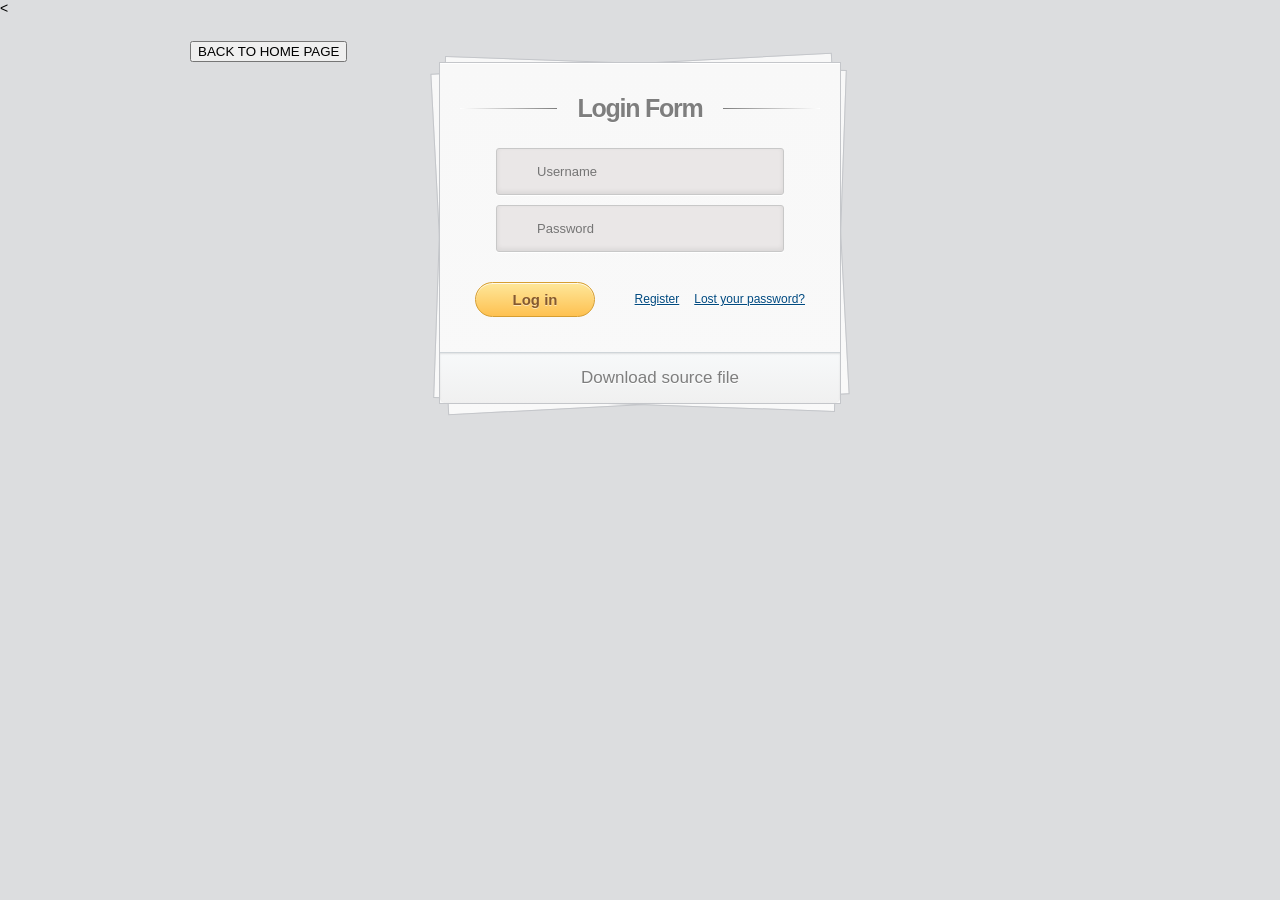
<file: login.html>
<<!DOCTYPE html>
<html lang="en">
<head>
	<meta charset="UTF-8">
	<title>LogIn</title>

	<link rel="stylesheet" type="text/css" href="assets/css/login.css" />
</head>
<body>


	<div class="container">
	  <input type=button onClick="parent.location='index.html'" value='BACK TO HOME PAGE'>
		<section id="content">

			<form action="">
				<h1>Login Form</h1>
				<div>
					<input type="text" placeholder="Username" required="" id="username" />
				</div>
				<div>
					<input type="password" placeholder="Password" required="" id="password" />
				</div>
				<div>
					<input type="submit" value="Log in" />
					<a href="#">Lost your password?</a>
					<a href="#">Register</a>
				</div>
			</form><!-- form -->
			<div class="button">
				<a href="#">Download source file</a>
			</div><!-- button -->
		</section><!-- content -->
	</div><!-- container -->

	
</body>
</html>
</file>
<file: assets/css/login.css>
/* Reset CSS */
html, body, div, span, applet, object, iframe,
h1, h2, h3, h4, h5, h6, p, blockquote, pre,
a, abbr, acronym, address, big, cite, code,
del, dfn, em, font, img, ins, kbd, q, s, samp,
small, strike, strong, sub, sup, tt, var,
b, u, i, center,
dl, dt, dd, ol, ul, li,
fieldset, form, label, legend,
table, caption, tbody, tfoot, thead, tr, th, td {
	margin: 0;
	padding: 0;
	border: 0;
	outline: 0;
	font-size: 100%;
	vertical-align: baseline;
	background: transparent;
}
body {
	background: #DCDDDF url(http://cssdeck.com/uploads/media/items/7/7AF2Qzt.png);
	color: #000;
	font: 14px Arial;
	margin: 0 auto;
	padding: 0;
	position: relative;
}
h1{ font-size:28px;}
h2{ font-size:26px;}
h3{ font-size:18px;}
h4{ font-size:16px;}
h5{ font-size:14px;}
h6{ font-size:12px;}
h1,h2,h3,h4,h5,h6{ color:#563D64;}
small{ font-size:10px;}
b, strong{ font-weight:bold;}
a{ text-decoration: none; }
a:hover{ text-decoration: underline; }
.left { float:left; }
.right { float:right; }
.alignleft { float: left; margin-right: 15px; }
.alignright { float: right; margin-left: 15px; }
.clearfix:after,
form:after {
	content: ".";
	display: block;
	height: 0;
	clear: both;
	visibility: hidden;
}
.container { margin: 25px auto; position: relative; width: 900px; }
#content {
	background: #f9f9f9;
	background: -moz-linear-gradient(top,  rgba(248,248,248,1) 0%, rgba(249,249,249,1) 100%);
	background: -webkit-linear-gradient(top,  rgba(248,248,248,1) 0%,rgba(249,249,249,1) 100%);
	background: -o-linear-gradient(top,  rgba(248,248,248,1) 0%,rgba(249,249,249,1) 100%);
	background: -ms-linear-gradient(top,  rgba(248,248,248,1) 0%,rgba(249,249,249,1) 100%);
	background: linear-gradient(top,  rgba(248,248,248,1) 0%,rgba(249,249,249,1) 100%);
	filter: progid:DXImageTransform.Microsoft.gradient( startColorstr='#f8f8f8', endColorstr='#f9f9f9',GradientType=0 );
	-webkit-box-shadow: 0 1px 0 #fff inset;
	-moz-box-shadow: 0 1px 0 #fff inset;
	-ms-box-shadow: 0 1px 0 #fff inset;
	-o-box-shadow: 0 1px 0 #fff inset;
	box-shadow: 0 1px 0 #fff inset;
	border: 1px solid #c4c6ca;
	margin: 0 auto;
	padding: 25px 0 0;
	position: relative;
	text-align: center;
	text-shadow: 0 1px 0 #fff;
	width: 400px;
}
#content h1 {
	color: #7E7E7E;
	font: bold 25px Helvetica, Arial, sans-serif;
	letter-spacing: -0.05em;
	line-height: 20px;
	margin: 10px 0 30px;
}
#content h1:before,
#content h1:after {
	content: "";
	height: 1px;
	position: absolute;
	top: 10px;
	width: 27%;
}
#content h1:after {
	background: rgb(126,126,126);
	background: -moz-linear-gradient(left,  rgba(126,126,126,1) 0%, rgba(255,255,255,1) 100%);
	background: -webkit-linear-gradient(left,  rgba(126,126,126,1) 0%,rgba(255,255,255,1) 100%);
	background: -o-linear-gradient(left,  rgba(126,126,126,1) 0%,rgba(255,255,255,1) 100%);
	background: -ms-linear-gradient(left,  rgba(126,126,126,1) 0%,rgba(255,255,255,1) 100%);
	background: linear-gradient(left,  rgba(126,126,126,1) 0%,rgba(255,255,255,1) 100%);
    right: 0;
}
#content h1:before {
	background: rgb(126,126,126);
	background: -moz-linear-gradient(right,  rgba(126,126,126,1) 0%, rgba(255,255,255,1) 100%);
	background: -webkit-linear-gradient(right,  rgba(126,126,126,1) 0%,rgba(255,255,255,1) 100%);
	background: -o-linear-gradient(right,  rgba(126,126,126,1) 0%,rgba(255,255,255,1) 100%);
	background: -ms-linear-gradient(right,  rgba(126,126,126,1) 0%,rgba(255,255,255,1) 100%);
	background: linear-gradient(right,  rgba(126,126,126,1) 0%,rgba(255,255,255,1) 100%);
    left: 0;
}
#content:after,
#content:before {
	background: #f9f9f9;
	background: -moz-linear-gradient(top,  rgba(248,248,248,1) 0%, rgba(249,249,249,1) 100%);
	background: -webkit-linear-gradient(top,  rgba(248,248,248,1) 0%,rgba(249,249,249,1) 100%);
	background: -o-linear-gradient(top,  rgba(248,248,248,1) 0%,rgba(249,249,249,1) 100%);
	background: -ms-linear-gradient(top,  rgba(248,248,248,1) 0%,rgba(249,249,249,1) 100%);
	background: linear-gradient(top,  rgba(248,248,248,1) 0%,rgba(249,249,249,1) 100%);
	filter: progid:DXImageTransform.Microsoft.gradient( startColorstr='#f8f8f8', endColorstr='#f9f9f9',GradientType=0 );
	border: 1px solid #c4c6ca;
	content: "";
	display: block;
	height: 100%;
	left: -1px;
	position: absolute;
	width: 100%;
}
#content:after {
	-webkit-transform: rotate(2deg);
	-moz-transform: rotate(2deg);
	-ms-transform: rotate(2deg);
	-o-transform: rotate(2deg);
	transform: rotate(2deg);
	top: 0;
	z-index: -1;
}
#content:before {
	-webkit-transform: rotate(-3deg);
	-moz-transform: rotate(-3deg);
	-ms-transform: rotate(-3deg);
	-o-transform: rotate(-3deg);
	transform: rotate(-3deg);
	top: 0;
	z-index: -2;
}
#content form { margin: 0 20px; position: relative }
#content form input[type="text"],
#content form input[type="password"] {
	-webkit-border-radius: 3px;
	-moz-border-radius: 3px;
	-ms-border-radius: 3px;
	-o-border-radius: 3px;
	border-radius: 3px;
	-webkit-box-shadow: 0 1px 0 #fff, 0 -2px 5px rgba(0,0,0,0.08) inset;
	-moz-box-shadow: 0 1px 0 #fff, 0 -2px 5px rgba(0,0,0,0.08) inset;
	-ms-box-shadow: 0 1px 0 #fff, 0 -2px 5px rgba(0,0,0,0.08) inset;
	-o-box-shadow: 0 1px 0 #fff, 0 -2px 5px rgba(0,0,0,0.08) inset;
	box-shadow: 0 1px 0 #fff, 0 -2px 5px rgba(0,0,0,0.08) inset;
	-webkit-transition: all 0.5s ease;
	-moz-transition: all 0.5s ease;
	-ms-transition: all 0.5s ease;
	-o-transition: all 0.5s ease;
	transition: all 0.5s ease;
	background: #eae7e7 url(http://cssdeck.com/uploads/media/items/8/8bcLQqF.png) no-repeat;
	border: 1px solid #c8c8c8;
	color: #777;
	font: 13px Helvetica, Arial, sans-serif;
	margin: 0 0 10px;
	padding: 15px 10px 15px 40px;
	width: 80%;
}
#content form input[type="text"]:focus,
#content form input[type="password"]:focus {
	-webkit-box-shadow: 0 0 2px #ed1c24 inset;
	-moz-box-shadow: 0 0 2px #ed1c24 inset;
	-ms-box-shadow: 0 0 2px #ed1c24 inset;
	-o-box-shadow: 0 0 2px #ed1c24 inset;
	box-shadow: 0 0 2px #ed1c24 inset;
	background-color: #fff;
	border: 1px solid #ed1c24;
	outline: none;
}
#username { background-position: 10px 10px !important }
#password { background-position: 10px -53px !important }
#content form input[type="submit"] {
	background: rgb(254,231,154);
	background: -moz-linear-gradient(top,  rgba(254,231,154,1) 0%, rgba(254,193,81,1) 100%);
	background: -webkit-linear-gradient(top,  rgba(254,231,154,1) 0%,rgba(254,193,81,1) 100%);
	background: -o-linear-gradient(top,  rgba(254,231,154,1) 0%,rgba(254,193,81,1) 100%);
	background: -ms-linear-gradient(top,  rgba(254,231,154,1) 0%,rgba(254,193,81,1) 100%);
	background: linear-gradient(top,  rgba(254,231,154,1) 0%,rgba(254,193,81,1) 100%);
	filter: progid:DXImageTransform.Microsoft.gradient( startColorstr='#fee79a', endColorstr='#fec151',GradientType=0 );
	-webkit-border-radius: 30px;
	-moz-border-radius: 30px;
	-ms-border-radius: 30px;
	-o-border-radius: 30px;
	border-radius: 30px;
	-webkit-box-shadow: 0 1px 0 rgba(255,255,255,0.8) inset;
	-moz-box-shadow: 0 1px 0 rgba(255,255,255,0.8) inset;
	-ms-box-shadow: 0 1px 0 rgba(255,255,255,0.8) inset;
	-o-box-shadow: 0 1px 0 rgba(255,255,255,0.8) inset;
	box-shadow: 0 1px 0 rgba(255,255,255,0.8) inset;
	border: 1px solid #D69E31;
	color: #85592e;
	cursor: pointer;
	float: left;
	font: bold 15px Helvetica, Arial, sans-serif;
	height: 35px;
	margin: 20px 0 35px 15px;
	position: relative;
	text-shadow: 0 1px 0 rgba(255,255,255,0.5);
	width: 120px;
}
#content form input[type="submit"]:hover {
	background: rgb(254,193,81);
	background: -moz-linear-gradient(top,  rgba(254,193,81,1) 0%, rgba(254,231,154,1) 100%);
	background: -webkit-linear-gradient(top,  rgba(254,193,81,1) 0%,rgba(254,231,154,1) 100%);
	background: -o-linear-gradient(top,  rgba(254,193,81,1) 0%,rgba(254,231,154,1) 100%);
	background: -ms-linear-gradient(top,  rgba(254,193,81,1) 0%,rgba(254,231,154,1) 100%);
	background: linear-gradient(top,  rgba(254,193,81,1) 0%,rgba(254,231,154,1) 100%);
	filter: progid:DXImageTransform.Microsoft.gradient( startColorstr='#fec151', endColorstr='#fee79a',GradientType=0 );
}
#content form div a {
	color: #004a80;
    float: right;
    font-size: 12px;
    margin: 30px 15px 0 0;
    text-decoration: underline;
}
.button {
	background: rgb(247,249,250);
	background: -moz-linear-gradient(top,  rgba(247,249,250,1) 0%, rgba(240,240,240,1) 100%);
	background: -webkit-linear-gradient(top,  rgba(247,249,250,1) 0%,rgba(240,240,240,1) 100%);
	background: -o-linear-gradient(top,  rgba(247,249,250,1) 0%,rgba(240,240,240,1) 100%);
	background: -ms-linear-gradient(top,  rgba(247,249,250,1) 0%,rgba(240,240,240,1) 100%);
	background: linear-gradient(top,  rgba(247,249,250,1) 0%,rgba(240,240,240,1) 100%);
	filter: progid:DXImageTransform.Microsoft.gradient( startColorstr='#f7f9fa', endColorstr='#f0f0f0',GradientType=0 );
	-webkit-box-shadow: 0 1px 2px rgba(0,0,0,0.1) inset;
	-moz-box-shadow: 0 1px 2px rgba(0,0,0,0.1) inset;
	-ms-box-shadow: 0 1px 2px rgba(0,0,0,0.1) inset;
	-o-box-shadow: 0 1px 2px rgba(0,0,0,0.1) inset;
	box-shadow: 0 1px 2px rgba(0,0,0,0.1) inset;
	-webkit-border-radius: 0 0 5px 5px;
	-moz-border-radius: 0 0 5px 5px;
	-o-border-radius: 0 0 5px 5px;
	-ms-border-radius: 0 0 5px 5px;
	border-radius: 0 0 5px 5px;
	border-top: 1px solid #CFD5D9;
	padding: 15px 0;
}
.button a {
	background: url(http://cssdeck.com/uploads/media/items/8/8bcLQqF.png) 0 -112px no-repeat;
	color: #7E7E7E;
	font-size: 17px;
	padding: 2px 0 2px 40px;
	text-decoration: none;
	-webkit-transition: all 0.3s ease;
	-moz-transition: all 0.3s ease;
	-ms-transition: all 0.3s ease;
	-o-transition: all 0.3s ease;
	transition: all 0.3s ease;
}
</file>
